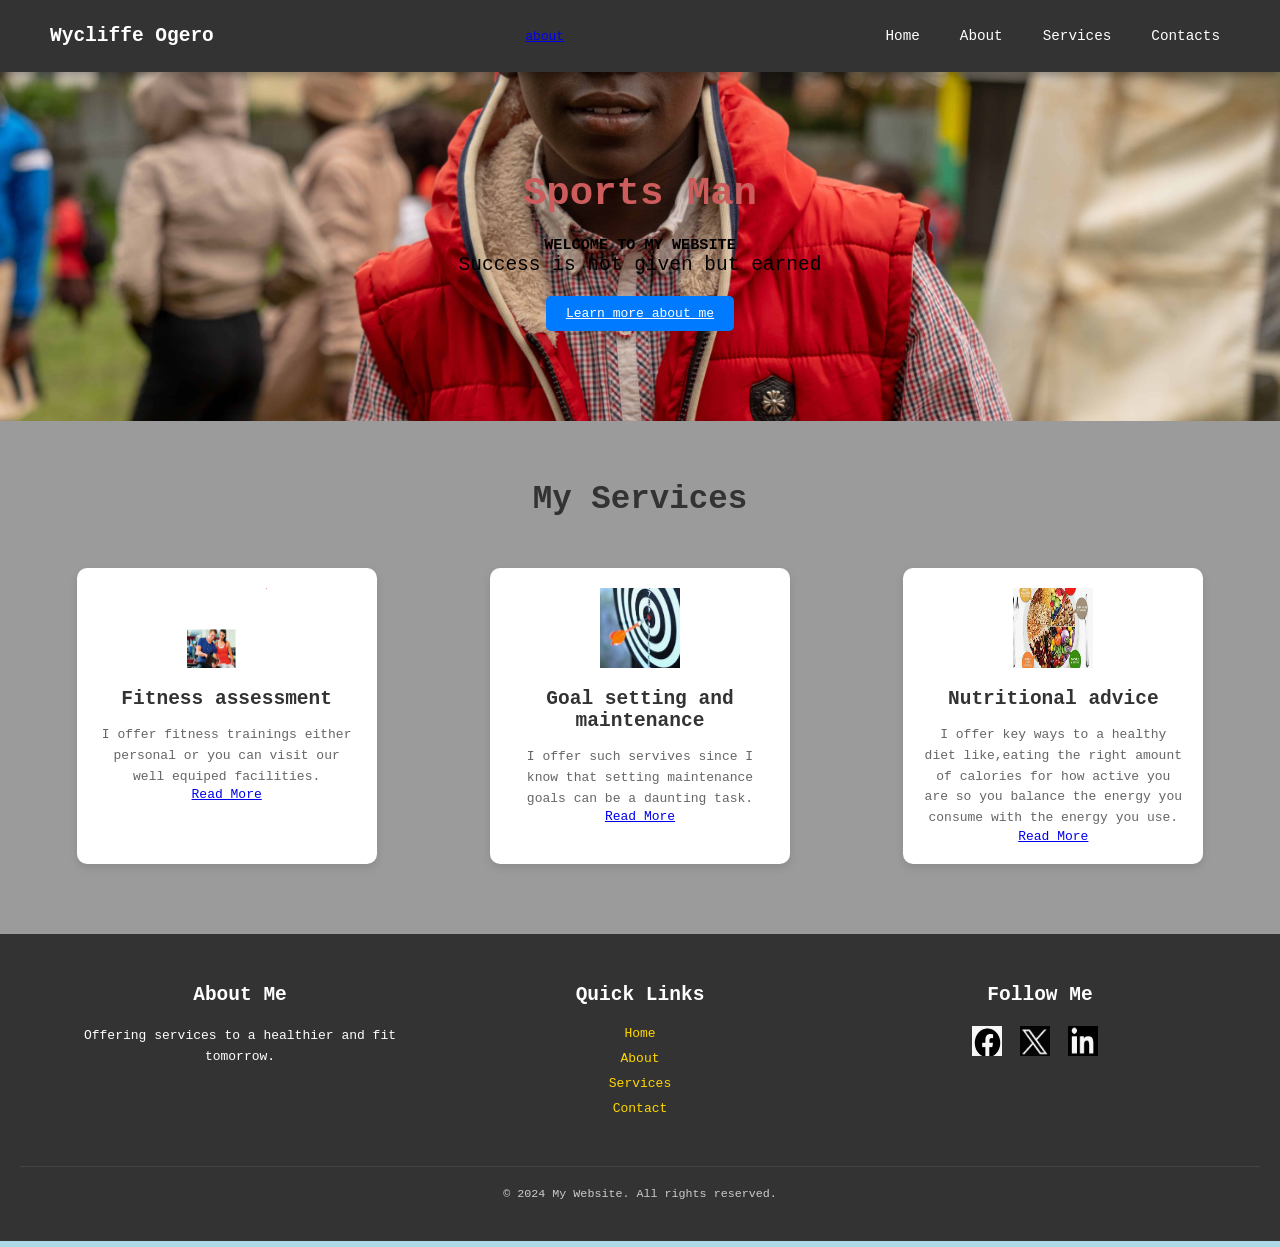
<file: index.html>
<html>
<head>
<title>
wycliffe
</title>
</head>
<link rel="stylesheet" type="text/css" href="style.css">
<body>
<!--Navigation bar-->
<nav class="navbar">
<div class="logo">
Wycliffe Ogero
</div>
<a href="#about">about</a>
<ul class="nav-links">
<li><a href="index.html">Home</a>
<li><a href="about.html">About</a>
<li><a href="services.html">Services</a>
<li><a href="contacts.html">Contacts</a>		
</li>
</ul>
</nav>
<!--Hero section-->
<section id="hero" class="hero-section">
<div class="hero-content">
<h1>Sports Man</h1>
<h3> WELCOME TO MY WEBSITE</h3>
<p>Success is not given but earned</p>	
<a href="#about" class="btn-primary">Learn more about me</a>
</div>
</section>
  <section id="services" class="services-section">
        <h2>My Services</h2>
        <div class="services-container">
            <div class="service-box">
                <img src="images/Fitness.png" alt="Service 1">
                <h3>Fitness assessment</h3>
                <p>I offer fitness trainings either personal or you can visit our well equiped facilities.</p>
                <a href="#">Read More</a>
            </div>
            <div class="service-box">
                <img src="images/Goal.png" alt="Service 2">
                <h3>Goal setting and maintenance</h3>
                <p> I offer such servives since I know that setting maintenance goals can be a daunting task. </p>
                <a href="#">Read More</a>
            </div>
            <div class="service-box">
                <img src="images/nutritional.png" alt="Service 3">
                <h3>Nutritional advice</h3>
                <p>I offer key ways to a healthy diet like,eating the right amount of calories for how active you are so you balance the energy you consume with the energy you use.</p>
                <a href="#">Read More</a>
            </div>
        </div>
    </section>


     <footer class="footer">
        <div class="footer-container">
            <div class="footer-about">
                <h3>About Me</h3>
                <p>Offering services to a healthier and fit tomorrow.</p>
            </div>
            <div class="footer-links">
                <h3>Quick Links</h3>
                <ul>
                    <li><a href="index.html">Home</a></li> <!-- Reloads the page -->
                    <li><a href="#about">About</a></li>
                    <li><a href="#services">Services</a></li>
                    <li><a href="#contact">Contact</a></li>
                </ul>
            </div>
            <div class="footer-social">
                <h3>Follow Me</h3>
                <a href="#"><img src="images/face.png" alt="Facebook"></a>
                <a href="#"><img src="images/x.png" alt="Twitter"></a>
                <a href="#"><img src="images/in.png" alt="LinkedIn"></a>
            </div>
        </div>
        <div class="footer-bottom">
            <p>&copy; 2024 My Website. All rights reserved.</p>
        </div>
    </footer>
</body>
</html>
</file>
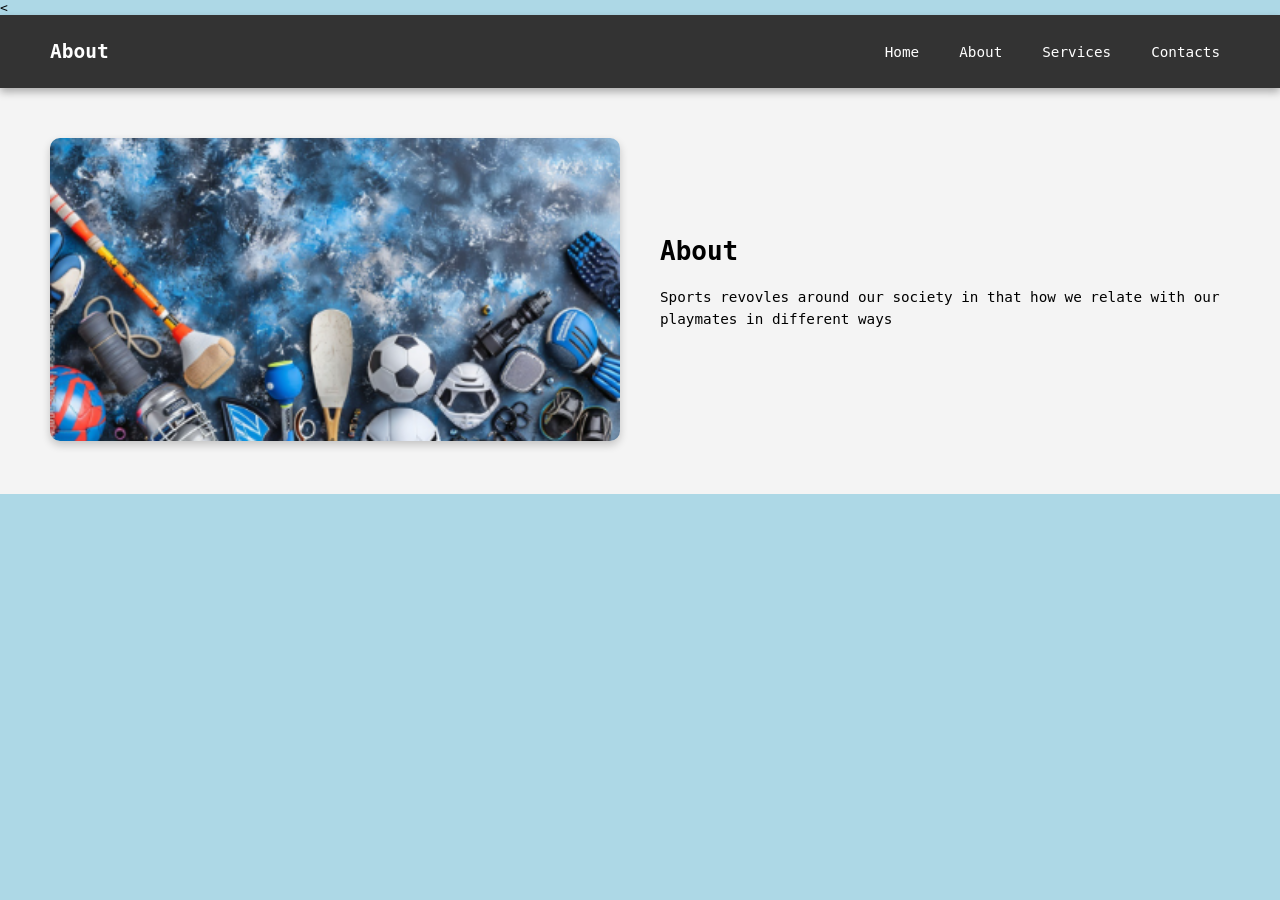
<file: About.html>
<!DOCTYPE html>
<html>
<head>
    <meta charset="utf-8">
    <meta name="viewport" content="width=device-width, initial-scale=1">
<title>About </title>
<link rel="stylesheet" type="text/css" href="style.css">
</head>
<body>
<  
<nav class="navbar">
<div class="logo">About</div>
<ul class="nav-links">
<li><a href="index.html">Home</a>
<li><a href="about.html">About</a>
<li><a href="services.html">Services</a>
<li><a href="contacts.html">Contacts</a>        
</li>
</ul>
</nav>
 <section id="about" class="image-text-section">
        <div class="image-container">
           
            <a href="https://smartgyms.co.ke/">
               <img src=" images/all.png" alt="Descriptive Alt Text">  
            </a>
        </div>
        <div class="text-container">
            <h2>About</h2>
            <p> </p>
            <p>Sports revovles around our society in that how we relate  with our playmates in different ways</p>
        </div>
    </section>
</body>
</html>
</file>
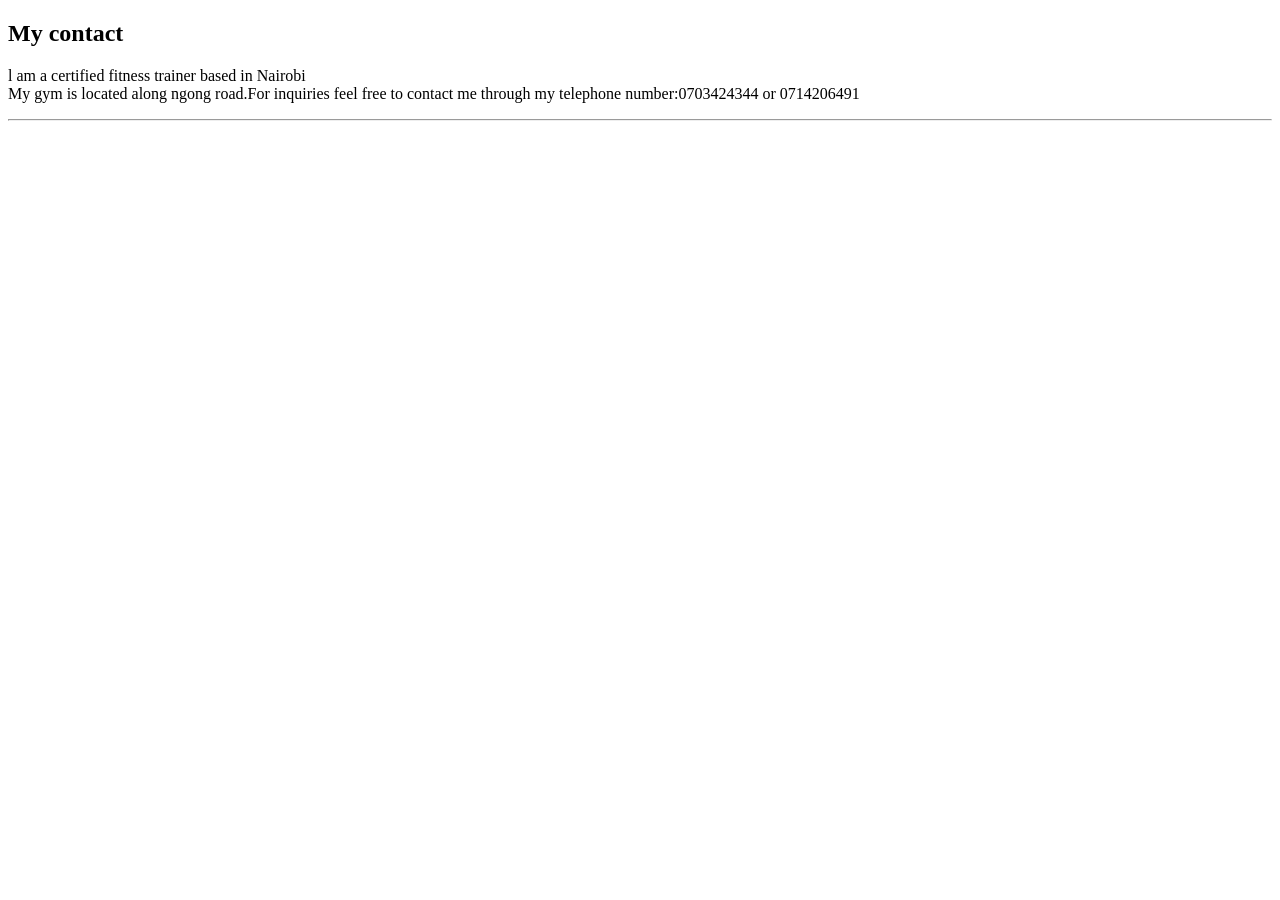
<file: contact.html>
<!DOCTYPE html>
<html>
 <head>
	<meta charset="utf-8">
    <meta name="viewport" content="width=device-width, initial-scale=1">
    <title>Contacts</title>
    
    <style  type="text/css"></style>
 </head>
 <body>
  <section class="contacts"> 
 	<div>
 	 <h1>My contact</h1>
      <p>l am a certified fitness trainer based in Nairobi<br> My gym is located along ngong road.For inquiries feel free to contact me through my telephone number:0703424344 or 0714206491</p>
      <p><hr></p>
    </div>
  </section>
 </body>
</html>
</file>
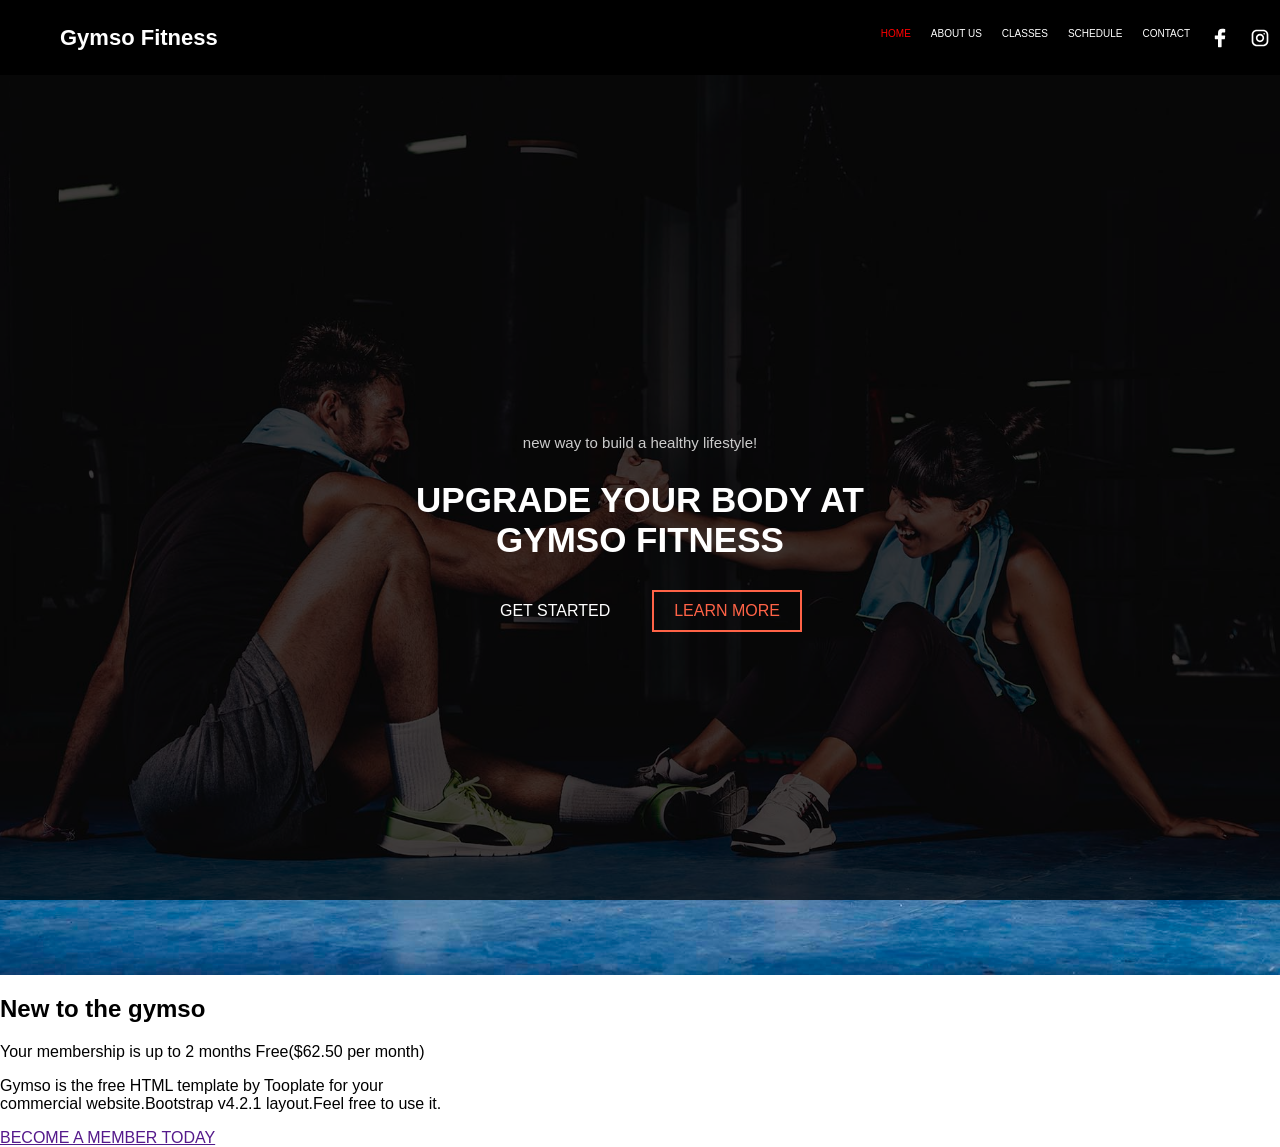
<file: gymso.html>
<html>
    <head>
        <title>Gymso Fitness</title>
        <link rel="stylesheet" href="gymso.css">
    </head>
     <body>
        <div class="navbar">
            <h1>Gymso Fitness</h1>
            <div class="nav-links">
                <a href="" class="active">HOME</a>
                <a href="">ABOUT US</a> 
                <a href="">CLASSES</a>
                <a href="">SCHEDULE</a>
                <a href="">CONTACT</a>
                <div class="social-icons">
                    <img src="facebook1.svg">
                    <img src="instagram2.svg">
                    <img src="twitter3.svg">
                </div>
            </div>

        </div>
        <!-- Hero Section-->
         <div class="hero">
            <div class="overlay"> </div>
            <div class="hero-content">
            <p>new way to build a healthy lifestyle!</p>
            <h2>UPGRADE YOUR BODY AT <br> GYMSO FITNESS</h2>
            <div class="hero-buttons">
            <a href="" class="button-1">GET STARTED</a>
            <a href="" class="button-2">LEARN MORE</a>
         </div>
         </div>
     </div>

     <!--info section-->
     <diV>
     <h2>New to the gymso</h2>
     <p>Your membership is up to 2 months Free($62.50 per month) </p>
     <p>Gymso is the free HTML template by Tooplate for your <br>commercial website.Bootstrap v4.2.1 layout.Feel free to use it.</p>
     <a href=""> BECOME A MEMBER TODAY</a>
     </diV>
    </body>
</html>
</file>
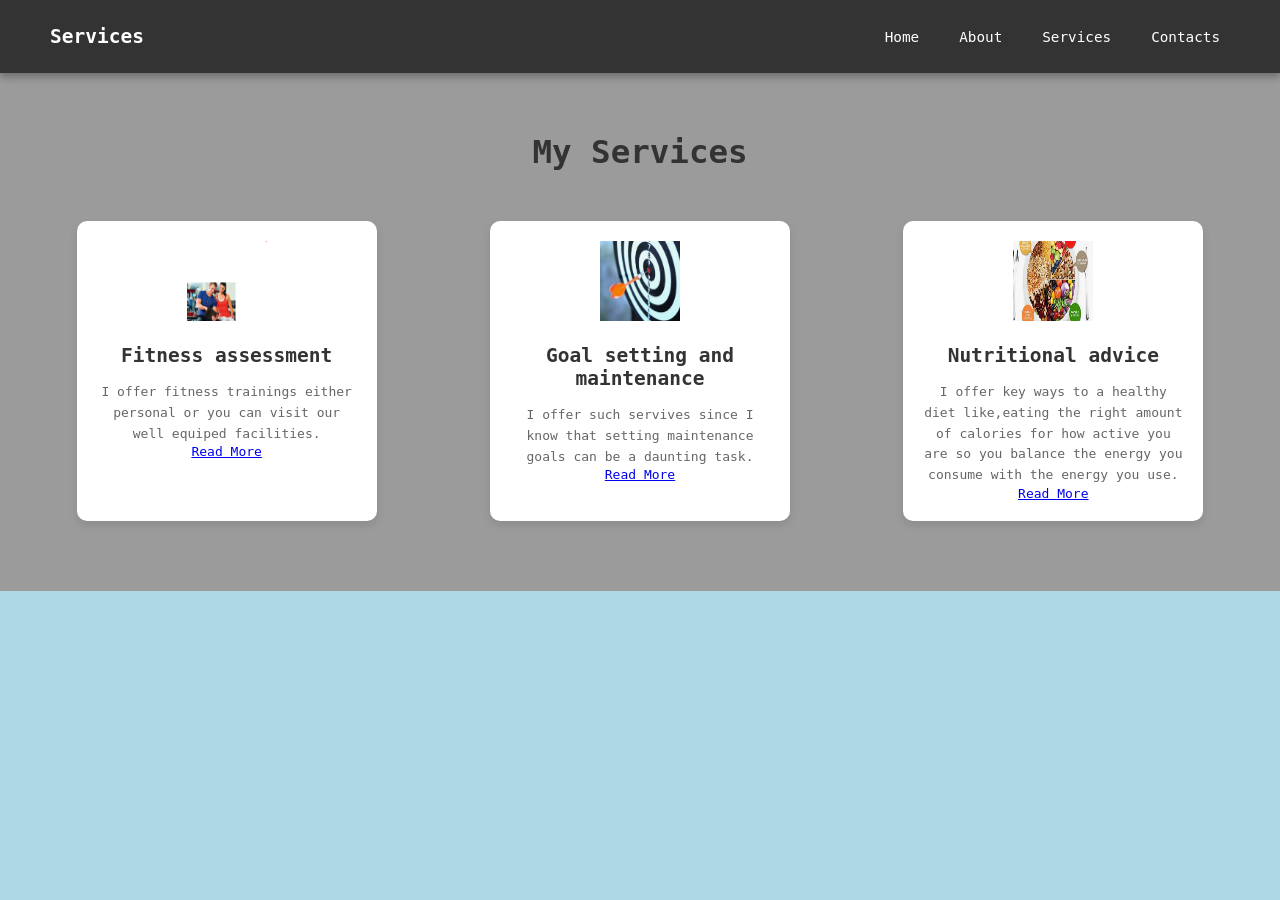
<file: services.html>
<!DOCTYPE html>
<html>
  <head>
    <meta charset="utf-8">
    <meta name="viewport" content="width=device-width, initial-scale=1">
    <title>Services</title>
    <link rel="stylesheet" type="text/css" href="style.css">
  </head>
  <nav class="navbar">
<div class="logo">
Services
</div>
<ul class="nav-links">
<li><a href="index.html">Home</a>
<li><a href="about.html">About</a>
<li><a href="services.html">Services</a>
<li><a href="https://www.w3schools.com/" target="_blank">Contacts</a>        
</li>
</ul>
</nav>
    <section id="services" class="services-section">
        <h2>My Services</h2>
        <div class="services-container">
            <div class="service-box">
                <img src="images/Fitness.png" alt="Service 1">
                <h3>Fitness assessment</h3>
                <p>I offer fitness trainings either personal or you can visit our well equiped facilities.</p>
                <a href="#">Read More</a>
            </div>
            <div class="service-box">
                <img src="images/Goal.png" alt="Service 2">
                <h3>Goal setting and maintenance</h3>
                <p> I offer such servives since I know that setting maintenance goals can be a daunting task. </p>
                <a href="#">Read More</a>
            </div>
            <div class="service-box">
                <img src="images/nutritional.png" alt="Service 3">
                <h3>Nutritional advice</h3>
                <p>I offer key ways to a healthy diet like,eating the right amount of calories for how active you are so you balance the energy you consume with the energy you use.</p>
                <a href="#">Read More</a>
            </div>
        </div>
    </section>
</html>
</file>
<file: style.css>
* {
    margin: 0;
    padding: 0;
    box-sizing: border-box;
}

/* Body styling */
body {
    background-color: lightblue;
    font-family: monospace;
}

h1{
    color: indianred;
}

/* Navbar styling */
.navbar {
    background-color: #333;
    padding: 25px 50px 25px 50px;
    display: flex;
    justify-content: space-between;
    align-items: center;
    position: sticky;
    top: 0;
    z-index: 1000;
    box-shadow: 0px 4px 8px rgba(0, 0, 0, 0.3);
}

/* Logo styling */
.logo {
    font-size: 1.5em;
    color: #fff;
    font-weight: bold;
}

/* Nav links styling */
.nav-links {
    list-style: none;
    display: flex;
    gap: 20px;
}

.nav-links li {
    position: relative;
}

.nav-links a {
    text-decoration: none;
    color: #fff;
    font-size: 1.1em;
    padding: 5px 10px;
    transition: color 0.3s ease;
}

/* Hover effect for nav links */
.nav-links a:hover {
    color: #FFD700;
}

/* Fancy underline effect */
.nav-links a::after {
    content: '';
    display:block;
    width:0;
    height:2px;
    background:#FFD700;
    transition:width 0.3s;
    position:absolute;
    bottom:-2px;
    left: 0;
}

.nav-links a:hover::after {
    width: 100%;
}
.hero-section{
background: url('images/OGs.jpg')no-repeat center center/cover;
color: black;
text-align: center;
padding: 100px 20px ;
}
.hero-content h1{
font-size: 3em;
margin-bottom: 20px;
}
.hero-content p{
 font-size: 1.5em;
margin-bottom: 30px;   
}
.btn-primary{
background-color: #007bff;
color: #fff;
padding: 10px 20px;
border-radius: 5px;
}
/* Styling for the image and text section */
.image-text-section {
    display: flex;
    align-items: center;
    padding: 50px;
    background-color: #f4f4f4;
}

.image-container {
    flex: 1;
    padding-right: 20px;
}

.image-container img {
    width: 100%;
    height: auto;
    border-radius: 10px;
    box-shadow: 0px 4px 8px rgba(0, 0, 0, 0.2);
}

.text-container {
    flex: 1;
    padding-left: 20px;
}

.text-container h2 {
    font-size: 2em;
    margin-bottom: 20px;
}

.text-container p {
    font-size: 1.1em;
    line-height: 1.6;
    margin-bottom: 15px;
}
/* Services Section Styling */
.services-section {
    padding: 60px 20px;
    background-color: rgb(155, 155, 155);
    text-align: center;
}

.services-section h2 {
    font-size: 2.5em;
    margin-bottom: 40px;
    color: #333;
}

.services-container {
    display: flex;
    justify-content: space-around;
    flex-wrap: wrap;
}

.service-box {
    background-color: #fff;
    padding: 20px;
    margin: 10px;
    border-radius: 10px;
    box-shadow: 0px 4px 8px rgba(0, 0, 0, 0.1);
    max-width: 300px;
    text-align: center;
    transition: transform 0.3s ease, box-shadow 0.3s ease;
}
 /* Footer Styling */
.footer {
    background-color: #333;
    color: #fff;
    padding: 40px 20px;
    text-align: center;
}

.footer-container {
    display: flex;
    justify-content: space-between;
    flex-wrap: wrap;
    max-width: 1200px;
    margin: 0 auto;
}

.footer-about,
.footer-links,
.footer-social {
    flex: 1;
    margin: 10px;
}

.footer-about h3,
.footer-links h3,
.footer-social h3 {
    font-size: 1.5em;
    margin-bottom: 20px;
}

.footer-about p {
    font-size: 1em;
    line-height: 1.6;
}

.footer-links ul {
    list-style-type: none;
    padding: 0;
}

.footer-links li {
    margin-bottom: 10px;
}

.footer-links a {
    color: #FFD700;
    text-decoration: none;
    transition: color 0.3s ease;
}

.footer-links a:hover {
    color: #FFA500;
}

.footer-social a {
    margin-right: 10px;
}

.footer-social img {
    width: 30px;
    height: 30px;
    transition: transform 0.3s ease;
}

.footer-social img:hover {
    transform: scale(1.2);
}

.footer-bottom {
    margin-top: 30px;
    border-top: 1px solid #444;
    padding-top: 20px;
    font-size: 0.9em;
    color: #ccc;
}
.service-box img {
    width: 80px;
    height: 80px;
    margin-bottom: 20px;
}

.service-box h3 {
    font-size: 1.5em;
    margin-bottom: 15px;
    color: #333;
}

.service-box p {
    font-size: 1em;
    color: #666;
    line-height: 1.6;
}

.service-box:hover {
    transform: translateY(-10px);
    box-shadow: 0px 6px 12px rgba(0, 0, 0, 0.2);
}
</file>
<file: gymso.css>
body{    
    margin: 0;
    font-family: Verdana, Geneva, Tahoma, sans-serif;

}
/* Navbar */
.navbar{
    background: black;
    display: flex;
    justify-content: space-between;
    align-items: center;
    padding-left: 60px;
    padding-right: 50px;
    padding-top: 10px;
    padding-bottom: 10px;
    color: white;
    z-index: 1;
    position: relative;
}
.navbar h1{
    font-size: 22px;
}
.social-icons{
    display: flex;
    justify-content: space-between;
    gap: 20px;
    width: 20px;
}
.social-icons img {
    width: 20px;
}
.nav-links a{
    color: white;
    text-decoration: none;
}
.nav-links{
    display: flex;
    gap: 20px;
    font-size: 10px;
    margin-left: 50px;
}
.hero{
    background:url("hero-bg.jpg") center/cover;
    height: 100vh;
    display: flex;
    color: white;
    justify-content: center;
    align-items: center;
}
.overlay{
    background:rgba( 0,0,0,0.75);
    position: fixed;
    inset: 0;
}
.hero-content{
    position: relative;
    text-align: center;
}
.nav-links a.active{
   color: red;
}
.hero-buttons{
    display: flex;
    gap: 20px;
    justify-content: center;
}
.button-1,.button-2{
    padding: 10px 20px;
    text-decoration: none;
    border : 2px solid transparent;
}
.button-1{
    color: white;
}
.button-2{
    color: tomato;
    border-color: tomato;
}
.hero-content p{
    font-size: 15px;
    color: #ccc;
    margin-bottom: 25px;
}
.hero-content h2{
    font-size: 35px;
}
</file>
